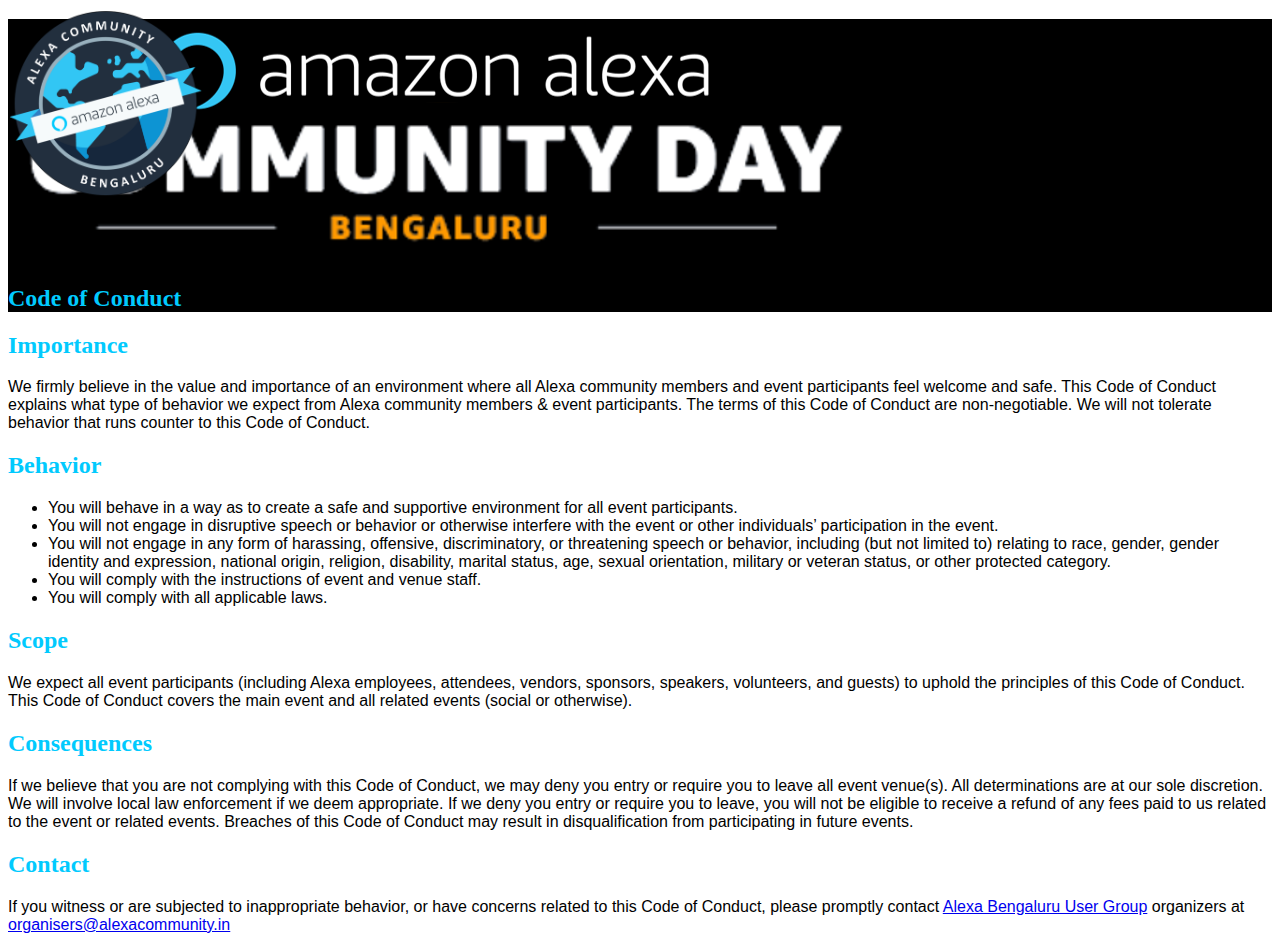
<file: code-of-conduct.html>
<!DOCTYPE html>
<html lang="en">

<head>
	<meta charset="utf-8">
	<meta http-equiv="X-UA-Compatible" content="IE=edge">
	<meta name="viewport" content="width=device-width, initial-scale=1">
	<meta name="description" content="">
	<meta name="author" content="">

	<link rel="icon" type="image/png" sizes="32x32" href="images/favicon-32x32.png"/>
	<link rel="icon" type="image/png" sizes="16x16" href="images/favicon-16x16.png"/>
	<link rel="apple-touch-icon" sizes="180x180" href="images/apple-touch-icon.png"/>
    <link rel="manifest" href="images/site.webmanifest">
    <link rel="mask-icon" href="images/safari-pinned-tab.svg" color="#5bbad5">
    <link rel="shortcut icon" href="images/favicon.ico">
	<meta property="og:url" content="https://alexacommunity.in" />
	<meta property="og:type" content="website" />
	<meta property="og:title" content="Alexa Community Day Bengaluru 2020" />
	<meta property="og:description" content="Alexa Community Day is a community-organized event featuring technical discussions led by expert Alexa users and community leaders. Alexa Community Day is being organized by Alexa Users Group - Bengaluru. This group is for anyone interested in Alexa Skill Kit, Cloud Computing, AWS design implementation and servicing, EC2, S3, High Scalability Computing, Real Life uses of AWS and cloud servers, SaaS, IAAS, PAAS and many more" />
	<meta property="og:image" content="https://s3.ap-south-1.amazonaws.com/aws-community-blr/community-day-logo-sq.png" />
	<meta property="og:image:secure_url" content="https://s3.ap-south-1.amazonaws.com/aws-community-blr/community-day-logo-sq.png"/>
	<link href="https://fonts.googleapis.com/icon?family=Material+Icons" rel="stylesheet">
	<title>Code of Conduct - Alexa Community Day 2020</title>
	<!-- MAIN CSS FILES===================================
	======================================================= -->
	<link rel="stylesheet" href="https://doplrafkvxyec.cloudfront.net/assets/css/bootstrap.min.css">
	<link rel="stylesheet" href="https://doplrafkvxyec.cloudfront.net/assets/css/font-awesome.min.css">
	<link rel="stylesheet" href="https://doplrafkvxyec.cloudfront.net/assets/css/line-icons.min.css">
	<link rel="stylesheet" href="https://doplrafkvxyec.cloudfront.net/assets/css/owl.carousel.css">
	<link rel="stylesheet" href="https://doplrafkvxyec.cloudfront.net/assets/css/owl.theme.css">
	<link rel="stylesheet" href="https://doplrafkvxyec.cloudfront.net/assets/css/owl.transitions.css">
	<link rel="stylesheet" href="https://doplrafkvxyec.cloudfront.net/assets/css/animate.css">
	<!-- CUSTOM STYLE	-->
	<link id="theme" rel="stylesheet" href="https://doplrafkvxyec.cloudfront.net/assets/css/theme.css">
	<link rel="stylesheet" href="https://doplrafkvxyec.cloudfront.net/assets/css/style1.css">
	<link rel="stylesheet" href="https://doplrafkvxyec.cloudfront.net/assets/css/responsive.css">

	<link href="https://maxcdn.bootstrapcdn.com/font-awesome/4.7.0/css/font-awesome.min.css" rel="stylesheet" integrity="sha384-wvfXpqpZZVQGK6TAh5PVlGOfQNHSoD2xbE+QkPxCAFlNEevoEH3Sl0sibVcOQVnN"
	 crossorigin="anonymous">

	<style>
		.table>thead>tr>th,
		.table>thead>tr>td,
		.table>tbody>tr>th,
		.table>tbody>tr>td,
		.table>tfoot>tr>th,
		.table>tfoot>tr>td {
			padding: 10px 4px
		}

		#shareImg:hover {
			opacity: 0.8;
			cursor: pointer;
		}

		.codeOfConduct {
			font-family: "Roboto", sans-serif !important;
			color: #555;
		}
	</style>

</head>
<!-- .theme-option-->

<body id="page-top" data-spy="scroll" data-target=".navbar-fixed-top">

	<!--  banner slider end  -->
	<section id="main-banner" style="background: black;">

		<div class="container">
			<div class="row">
				<img src="images/Alexa-Logo.png" width="15%" style="position: absolute;top: 10px;left:10px;"/>
				<div class="col-md-6 col-sm-6 col-xs-12 col-md-offset-3 col-sm-offset-3">
					<div class="banner-main">

						<h3 class="lg-title">
							
							<img src="images/logo.png" class="img-responsive">
						</h3>
						
						<h2 style="color: #01CAFE;">Code of Conduct</h2>

					</div>
				</div>


			</div>
			<!-- row end  -->

		</div>
		<!-- container end  -->
	</section>
	<!-- section slider end	-->

	<!-- section code of conduct Start	-->
	<section id="section-conduct" class="section-padding">
		<div class="container">
			<div class="row">

				<div class="col-md-12 col-sm-12">
					<div class="about-intro-1">
					<h2 style="color: #01CAFE;">Importance</h2>
					<p style="font-family: Roboto, sans-serif !important;"> 					
						We firmly believe in the value and importance of an environment where all Alexa community members and event participants feel welcome and safe. This Code of Conduct explains what type of behavior we expect from Alexa community members & event participants. The terms of this Code of Conduct are non-negotiable. We will not tolerate behavior that runs counter to this Code of Conduct.
					</p>

					<p>
						<h2 style="color: #01CAFE;">Behavior</h2>
						<ul >
							<li style="font-family: Roboto, sans-serif !important;">You will behave in a way as to create a safe and supportive environment for all event participants.</li>
							<li style="font-family: Roboto, sans-serif !important;">You will not engage in disruptive speech or behavior or otherwise interfere with the event or other individuals’ participation in the event.</li>
							<li style="font-family: Roboto, sans-serif !important;">You will not engage in any form of harassing, offensive, discriminatory, or threatening speech or behavior, including (but not limited to) relating to race, gender, gender identity and expression, national origin, religion, disability, marital status, age, sexual orientation, military or veteran status, or other protected category.</li>
							<li style="font-family: Roboto, sans-serif !important;">You will comply with the instructions of event and venue staff.</li>
							<li style="font-family: Roboto, sans-serif !important;">You will comply with all applicable laws.</li>
						</ul>

					</p>

					<p>
						<h2 style="color: #01CAFE;">Scope</h2>
						<p style="font-family: Roboto, sans-serif !important;">We expect all event participants (including Alexa employees, attendees, vendors, sponsors, speakers, volunteers, and guests) to uphold the principles of this Code of Conduct. This Code of Conduct covers the main event and all related events (social or otherwise).</p>
					</p>

					<p>
						<h2 style="color: #01CAFE;">Consequences</h2>
						<p style="font-family: Roboto, sans-serif !important;">If we believe that you are not complying with this Code of Conduct, we may deny you entry or require you to leave all event venue(s). All determinations are at our sole discretion. We will involve local law enforcement if we deem appropriate.

						If we deny you entry or require you to leave, you will not be eligible to receive a refund of any fees paid to us related to the event or related events. Breaches of this Code of Conduct may result in disqualification from participating in future events.</p>
					</p>

					<p>
						<h2 style="color: #01CAFE;">Contact</h2>
						<p style="font-family: Roboto, sans-serif !important;">If you witness or are subjected to inappropriate behavior, or have concerns related to this Code of Conduct, please promptly contact <a href="https://www.meetup.com/Amazon-Alexa-Meetup-Bangalore/" target="_blank">Alexa Bengaluru User Group</a> organizers at <a href="mailto:organisers@alexacommunity.in">organisers@alexacommunity.in</a>
					</p>

					</div>
				</div>
			</div>
			<!-- row end  -->
		</div>
		<!-- container end  -->
	</section>
	<!-- section code of conduct end	-->

	<!-- Jquery plugin files	-->
	<script src="https://doplrafkvxyec.cloudfront.net/assets/js/jquery.min.js"></script>
	<script src="https://doplrafkvxyec.cloudfront.net/assets/js/bootstrap.min.js"></script>
	<script src="https://doplrafkvxyec.cloudfront.net/assets/js/jquery.easing.1.3.min.js"></script>
	<script src="https://doplrafkvxyec.cloudfront.net/assets/js/owl.carousel.js"></script>
	<script src="https://doplrafkvxyec.cloudfront.net/assets/js/wow.min.js"></script>
	<!-- CUSTOM JS FILE	-->
	<script src="https://doplrafkvxyec.cloudfront.net/assets/js/custom.js"></script>

</body>

</html>
</file>
